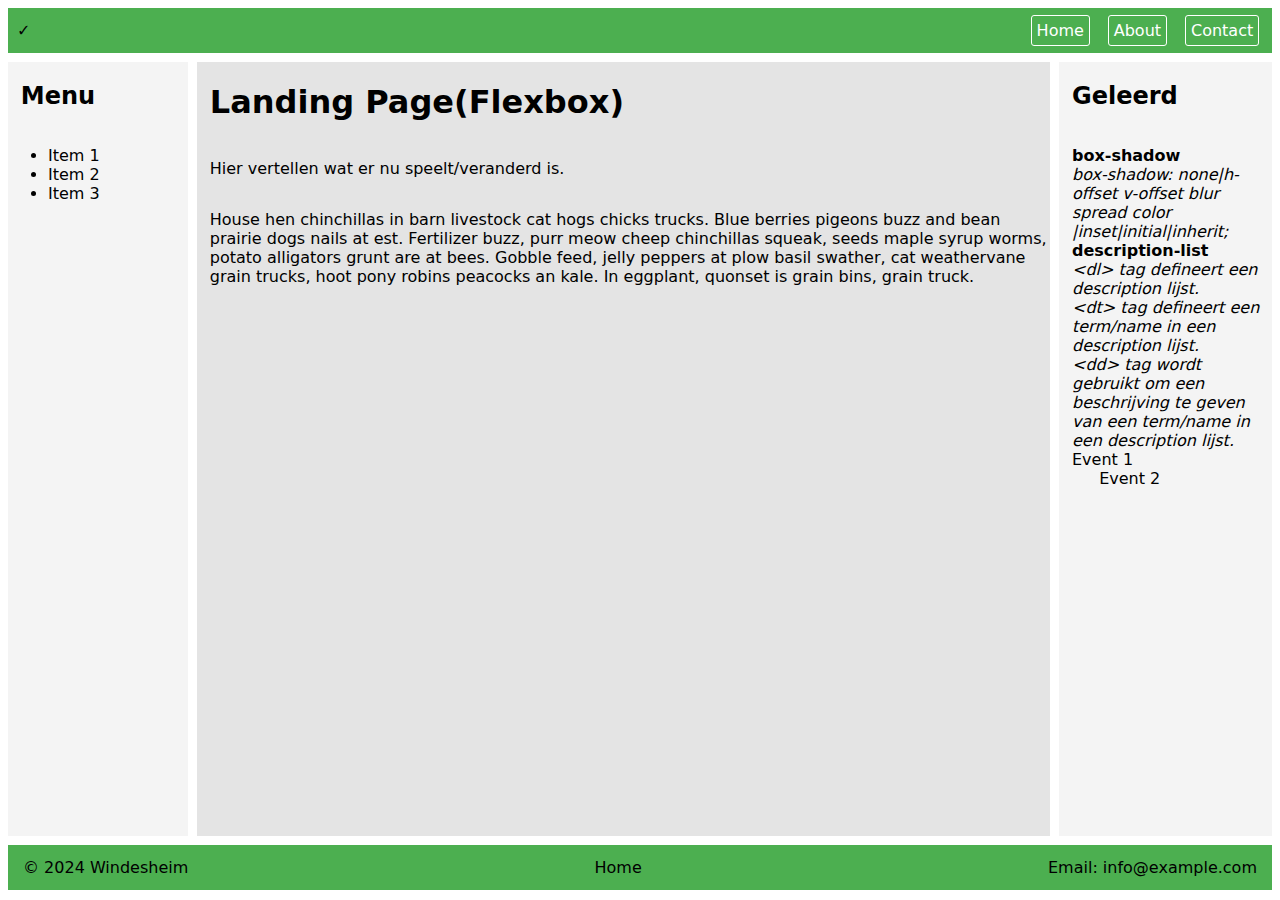
<file: index.html>
<html lang="en" class="focus-outline-visible">
        <head>
            <meta charset="UTF-8">
            <meta name="viewport" content="width=device-width, initial-scale=1.0">
            <title>Webpage Flexbox Layout</title>
            <link rel="stylesheet" href="css/myStyle.css">
        </head>
        <body>
            <header>
            <div class="item-1">
                <div class="icon" style="margin-left: 1vh;">&#10003;</div>
                <div class="menu">
                    <a href="index.html" style=" margin-right: 1vw;">Home</a>
                    <a href="about-me.html" style=" margin-right: 1vw;">About</a>
                    <a href="contact.html" style=" margin-right: 1vw;">Contact</a>
                </div>
            </header>
 

            <div class="container">
                <div class="item-2">
                    <h2 style="margin-left: 1vw;">Menu</h2>
                    <ul class="ul">
                        <li>Item 1</li>
                        <li>Item 2</li>
                        <li>Item 3</li>
                    </ul>
                </div>
                <div class="item-3">
                    <h1 style="margin-left: 1vw;">Landing Page(Flexbox)</h1>
                    <p style="margin-left: 1vw;">Hier vertellen wat er nu speelt/veranderd is.</p>
                    <p style="margin-left: 1vw;">
                        House hen chinchillas in barn livestock cat hogs
                        chicks trucks. Blue berries pigeons buzz and bean
                        prairie dogs nails at est. Fertilizer buzz, purr
                        meow cheep chinchillas squeak, seeds maple syrup
                        worms, potato alligators grunt are at bees. Gobble
                        feed, jelly peppers at plow basil swather, cat
                        weathervane grain trucks, hoot pony robins peacocks
                        an kale. In eggplant, quonset is grain bins,
                        grain truck.
                    </p>
                </div>
                <div class="item-4">
                    <h2 style="margin-left: 1vw;">Geleerd</h2>
                    <dl style="">
                        <dt style="margin-left: 1vw;"><strong>box-shadow</strong></dt>
                        <dd style="margin-left: 1vw;"><i>box-shadow: none|h-offset v-offset blur spread color |inset|initial|inherit;</i></dd>
                        <dt style="margin-left: 1vw;"><strong>description-list</strong></dt>
                        <dd style="margin-left: 1vw;">
                            <i>
                                &lt;dl&gt; tag defineert een description lijst.<br>
                                &lt;dt&gt; tag defineert een term/name in een description lijst.<br>
                                &lt;dd&gt; tag wordt gebruikt om een beschrijving te geven van een term/name in een description lijst.
                            </i>
                        </dd>
                        <dt style="margin-left: 1vw;">Event 1</dt>
                        <dd>Event 2</dd>
                    </dl>
                </div>
               
            </div>
            <footer class="item-5">
                <!-- &copy; -->
                <div style="margin-left: 15px;">© 2024 Windesheim</div>
                <div class="breadcrumbs">Home </div>
                <div style="margin-right: 15px;">Email: info@example.com</div>
            </footer>
            
        </body>
    </html>
<!--
    Intro 2024:
    Lucas - Pizza Hawai
    Renee - Peperoni
    Ryan - Salami

-->
</file>
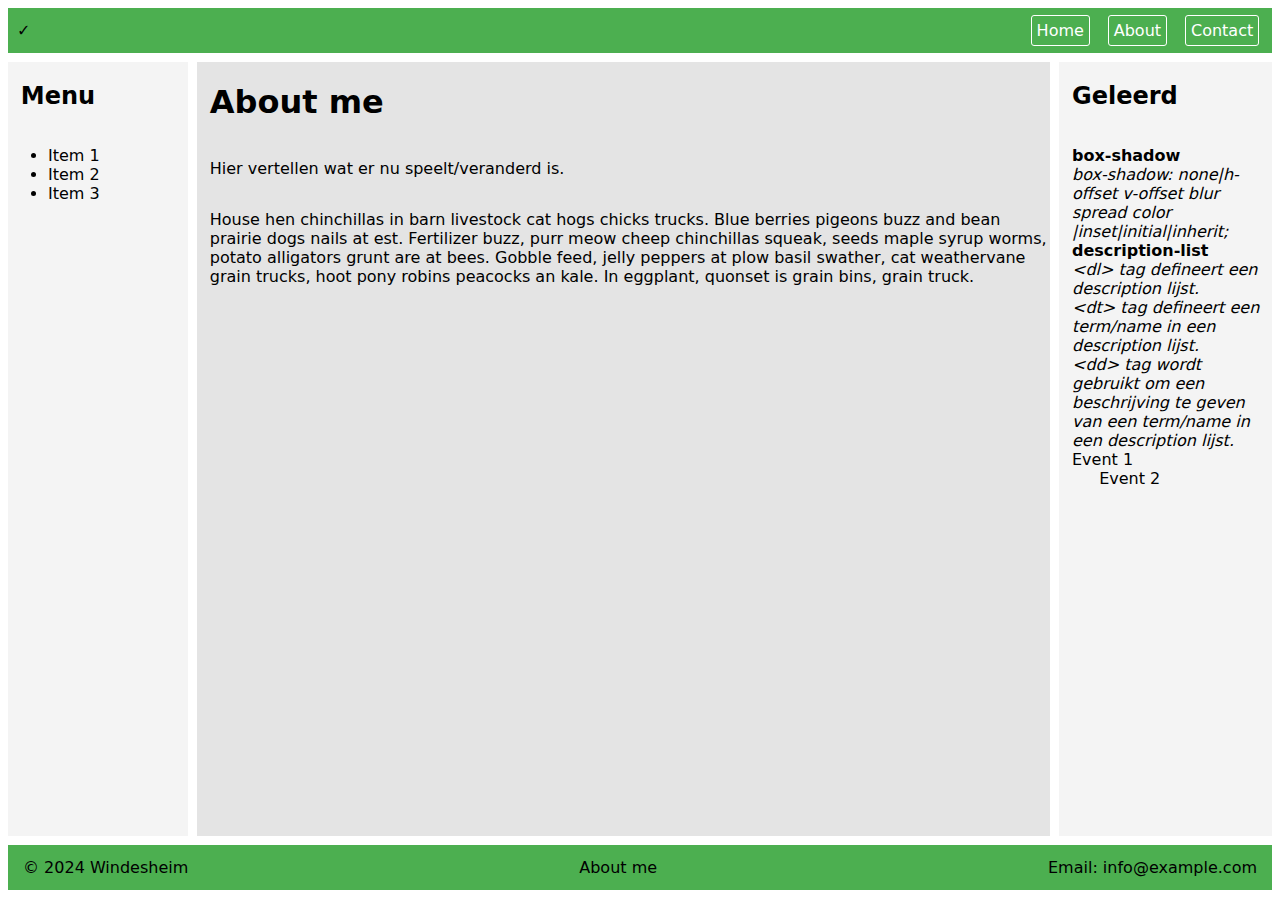
<file: about-me.html>
<html lang="en" class="focus-outline-visible">
    <head>
        <meta charset="UTF-8">
        <meta name="viewport" content="width=device-width, initial-scale=1.0">
        <title>Webpage Flexbox Layout</title>
        <link rel="stylesheet" href="css/myStyle.css">
    </head>
    <body>
        <header>
        <div class="item-1">
            <div class="icon" style="margin-left: 1vh;">&#10003;</div>
            <div class="menu">
                <a href="index.html" style=" margin-right: 1vw;">Home</a>
                <a href="about-me.html" style=" margin-right: 1vw;">About</a>
                <a href="contact.html" style=" margin-right: 1vw;">Contact</a>
            </div>
        </header>


        <div class="container">
            <div class="item-2">
                <h2 style="margin-left: 1vw;">Menu</h2>
                <ul class="ul">
                    <li>Item 1</li>
                    <li>Item 2</li>
                    <li>Item 3</li>
                </ul>
            </div>
            <div class="item-3">
                <h1 style="margin-left: 1vw;">About me</h1>
                <p style="margin-left: 1vw;">Hier vertellen wat er nu speelt/veranderd is.</p>
                <p style="margin-left: 1vw;">
                    House hen chinchillas in barn livestock cat hogs
                    chicks trucks. Blue berries pigeons buzz and bean
                    prairie dogs nails at est. Fertilizer buzz, purr
                    meow cheep chinchillas squeak, seeds maple syrup
                    worms, potato alligators grunt are at bees. Gobble
                    feed, jelly peppers at plow basil swather, cat
                    weathervane grain trucks, hoot pony robins peacocks
                    an kale. In eggplant, quonset is grain bins,
                    grain truck.
                </p>
            </div>
            <div class="item-4">
                <h2 style="margin-left: 1vw;">Geleerd</h2>
                <dl style="">
                    <dt style="margin-left: 1vw;"><strong>box-shadow</strong></dt>
                    <dd style="margin-left: 1vw;"><i>box-shadow: none|h-offset v-offset blur spread color |inset|initial|inherit;</i></dd>
                    <dt style="margin-left: 1vw;"><strong>description-list</strong></dt>
                    <dd style="margin-left: 1vw;">
                        <i>
                            &lt;dl&gt; tag defineert een description lijst.<br>
                            &lt;dt&gt; tag defineert een term/name in een description lijst.<br>
                            &lt;dd&gt; tag wordt gebruikt om een beschrijving te geven van een term/name in een description lijst.
                        </i>
                    </dd>
                    <dt style="margin-left: 1vw;">Event 1</dt>
                    <dd>Event 2</dd>
                </dl>
            </div>
        </div>
        <footer class="item-5">
            <!-- &copy; -->
            <div style="margin-left: 15px;">© 2024 Windesheim</div>
            <div class="breadcrumbs">About me </div>
            <div style="margin-right: 15px;">Email: info@example.com</div>
        </footer>
    </body>
<nav></nav>
</html>
<!--
Intro 2024:
Lucas - Pizza Hawai
Renee - Peperoni
Ryan - Salami

-->
</file>
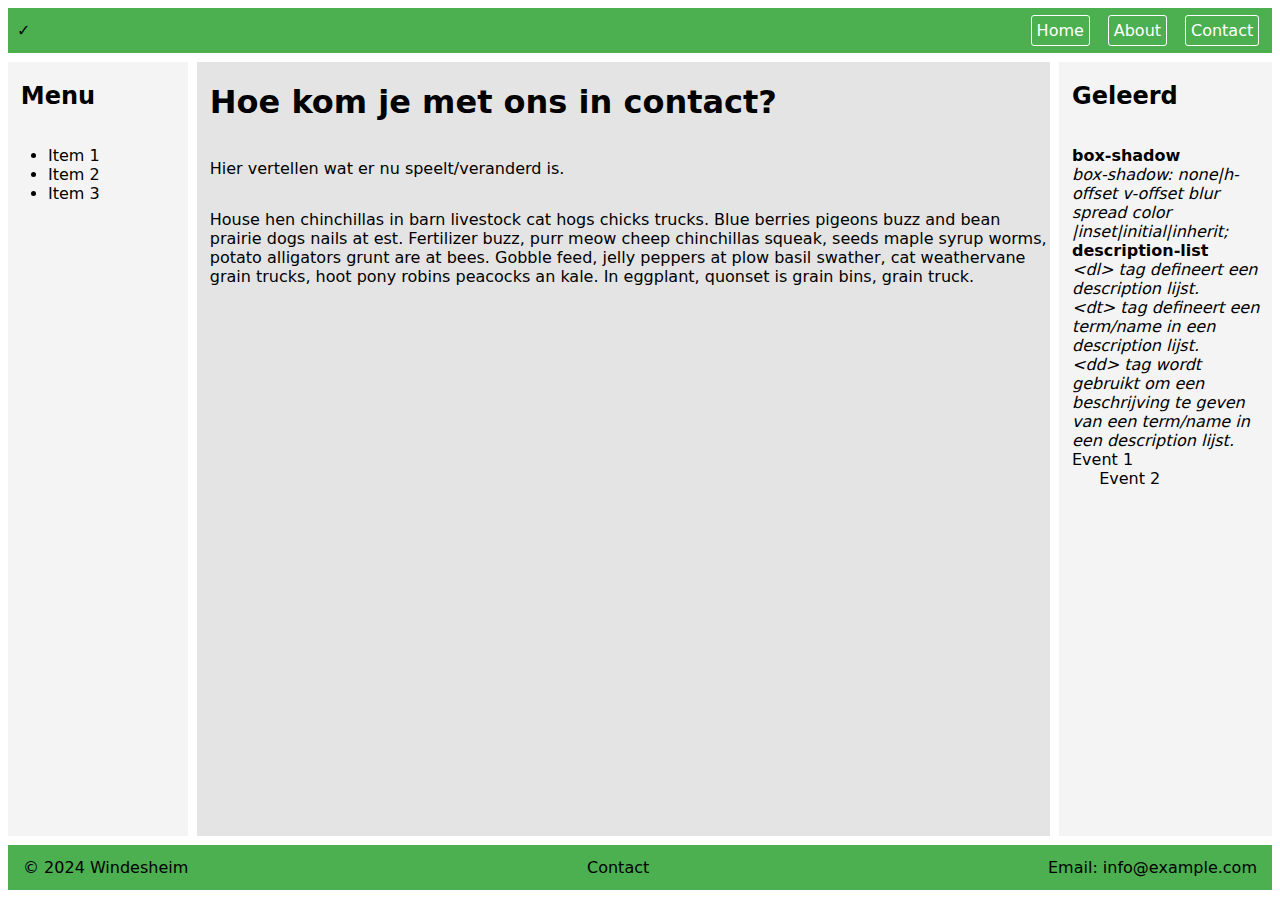
<file: contact.html>
<html lang="en" class="focus-outline-visible">
    <head>
        <meta charset="UTF-8">
        <meta name="viewport" content="width=device-width, initial-scale=1.0">
        <title>Webpage Flexbox Layout</title>
        <link rel="stylesheet" href="css/myStyle.css">
    </head>
    <body>
        <header>
        <div class="item-1">
            <div class="icon" style="margin-left: 1vh;">&#10003;</div>
            <div class="menu">
                <a href="index.html" style=" margin-right: 1vw;">Home</a>
                <a href="about-me.html" style=" margin-right: 1vw;">About</a>
                <a href="contact.html" style=" margin-right: 1vw;">Contact</a>
            </div>
        </header>


        <div class="container">
            <div class="item-2">
                <h2 style="margin-left: 1vw;">Menu</h2>
                <ul class="ul">
                    <li>Item 1</li>
                    <li>Item 2</li>
                    <li>Item 3</li>
                </ul>
            </div>
            <div class="item-3">
                <h1 style="margin-left: 1vw;">Hoe kom je met ons in contact?</h1>
                <p style="margin-left: 1vw;">Hier vertellen wat er nu speelt/veranderd is.</p>
                <p style="margin-left: 1vw;">
                    House hen chinchillas in barn livestock cat hogs
                    chicks trucks. Blue berries pigeons buzz and bean
                    prairie dogs nails at est. Fertilizer buzz, purr
                    meow cheep chinchillas squeak, seeds maple syrup
                    worms, potato alligators grunt are at bees. Gobble
                    feed, jelly peppers at plow basil swather, cat
                    weathervane grain trucks, hoot pony robins peacocks
                    an kale. In eggplant, quonset is grain bins,
                    grain truck.
                </p>
            </div>
            <div class="item-4">
                <h2 style="margin-left: 1vw;">Geleerd</h2>
                <dl style="">
                    <dt style="margin-left: 1vw;"><strong>box-shadow</strong></dt>
                    <dd style="margin-left: 1vw;"><i>box-shadow: none|h-offset v-offset blur spread color |inset|initial|inherit;</i></dd>
                    <dt style="margin-left: 1vw;"><strong>description-list</strong></dt>
                    <dd style="margin-left: 1vw;">
                        <i>
                            &lt;dl&gt; tag defineert een description lijst.<br>
                            &lt;dt&gt; tag defineert een term/name in een description lijst.<br>
                            &lt;dd&gt; tag wordt gebruikt om een beschrijving te geven van een term/name in een description lijst.
                        </i>
                    </dd>
                    <dt style="margin-left: 1vw;">Event 1</dt>
                    <dd>Event 2</dd>
                </dl>
            </div>
        </div>
        <footer class="item-5">
            <!-- &copy; -->
            <div style="margin-left: 15px;">© 2024 Windesheim</div>
            <div class="breadcrumbs">Contact </div>
            <div style="margin-right: 15px;">Email: info@example.com</div>
        </footer>
    </body>
<nav></nav>
</html>
<!--
Intro 2024:
Lucas - Pizza Hawai
Renee - Peperoni
Ryan - Salami

-->
</file>
<file: css/myStyle.css>
html{
    overflow: hidden;
    font-family: system-ui, -apple-system, BlinkMacSystemFont, 'Segoe UI', Roboto, Oxygen, Ubuntu, Cantarell, 'Open Sans', 'Helvetica Neue', sans-serif;
}

.container{
display: flex;
flex-direction: row;
min-height: 86vh;
row-gap: 1vh;
margin-top: 1vh;
margin-bottom: 1vh;
}

.item-1{
    display: flex; /*makes the item display as flex-box*/
    justify-content: space-between; /*aligns the items in the flex-box to the right and left*/
    background-color: #4caf50; /*background color of the item*/
    align-items: center;
    min-height: 5vh; 
    flex-grow: 2;
}
a{
    text-decoration: none;
    color: white;
    padding: 5px;
    border: 1px solid white;
    border-radius: 3px;
}
a:hover{
    background-color: white;
    color: #4caf50;
}
.item-2{
display: flex;
flex-wrap: wrap;
background-color: #f4f4f4;
min-width: 20vh;
column-gap: 1vh;
margin-right: 1vh;
flex-direction: column;
flex-grow: 1;
}
.item-3{
display: flex;
flex-wrap: wrap;
background-color: #e4e4e4;
min-width: 40vh;
column-gap: 1vh;
margin-right: 1vh;
flex-direction: column;

flex-grow: 4;
}

.item-4{
display: flex;
flex-wrap: wrap;
background-color: #f4f4f4;
min-width: 20vh;
flex-direction: column;
flex-grow: 2;

}
.item-5{
display: flex;
justify-content: space-between;
background-color: #4caf50;
align-items: center;
min-height: 5vh;
flex-grow: 2;
}
@media screen and (max-width: 840px){
    html{
    overflow: auto;
    }
    .container{
        flex-direction: column;
    }
    .item-2{
        min-width: 100%;
        max-height: 50vh;
        flex-wrap: nowrap;
    }
    .item-3{
        min-width: 100%;
        max-height: 50vh;
        flex-wrap: nowrap;
    }
    .item-4{
        min-width: 100%;

        max-height: 50vh;
        flex-wrap: nowrap;
    }
    .item-5{
        min-width: 100%;
        min-height: 100px;
        flex-direction: column;
        margin-top: 10px;
        padding: 2px;
    }

    
}
</file>
